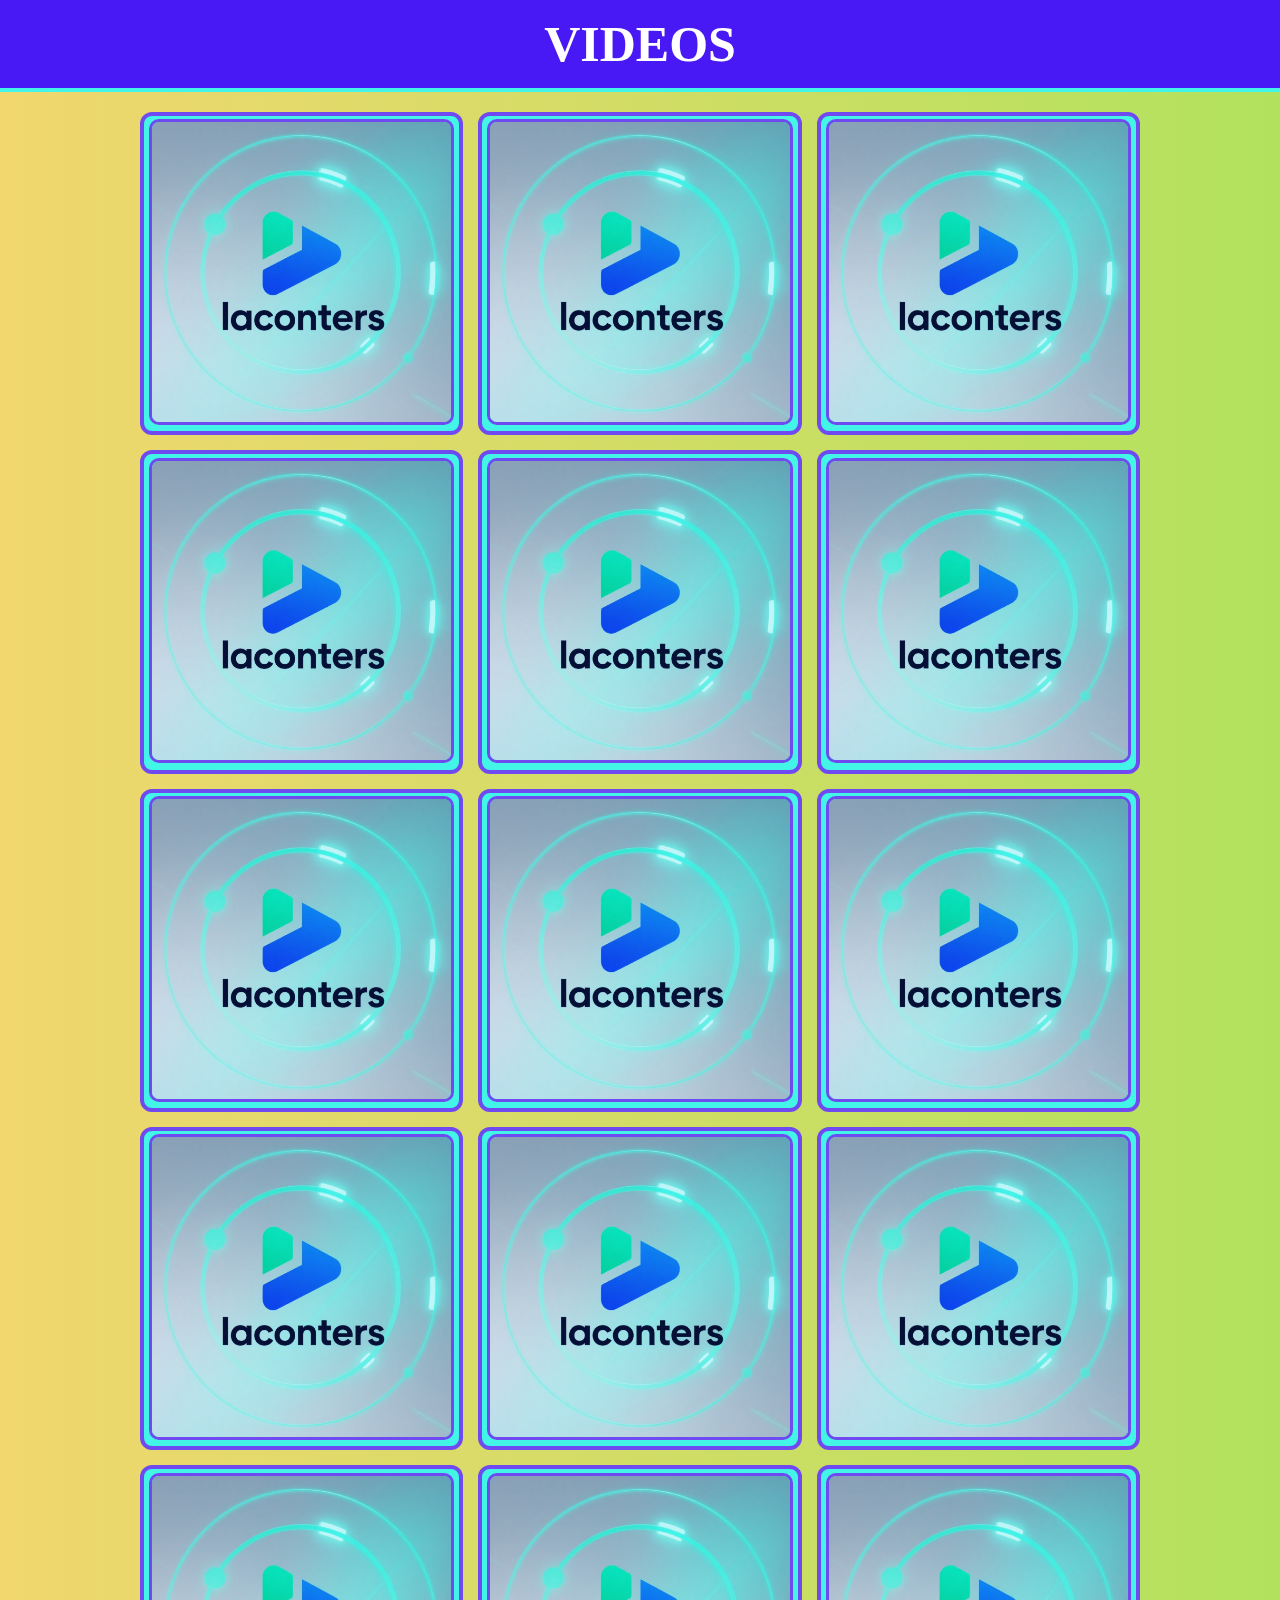
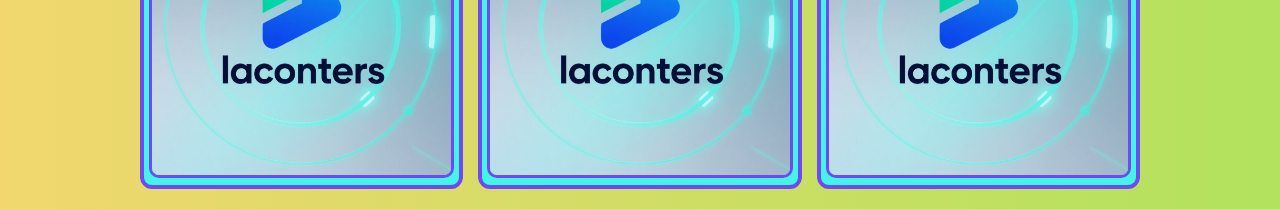
<file: VIDEOS/videos.html>
<!DOCTYPE html>
<html lang="en">
  <link rel="stylesheet" href="style.css">
<head>
    <meta charset="UTF-8">
    <meta name="viewport" content="width=device-width, initial-scale=1.0">
    <title>VIDEOS
    </title>
</head>
<body>
     <center>
  <header>
    <div class="barra-principal">
      <span class="titulo">VIDEOS</span>
  </div>
  </header>
  <div class="boton-container">
    <button>
<a href="https://drive.google.com/file/d/1o_7syiebxHVObCkjqi8IKp4a20Fip4Zz/view?usp=drive_link">
  <img src="visualizar.jpeg" alt="">
</a>
    </button>
        <button>
<a href="https://drive.google.com/file/d/19CUTDJkNaF-NmvZi47ngyDIWgiNFVeR9/view?usp=drive_link">
  <img src="visualizar.jpeg" alt="">
</a>
    </button>
        <button>
<a href="https://drive.google.com/file/d/1weY6nVzEP8gPTKaMlDrkC1Hx3sQppC4x/view?usp=drive_link">
  <img src="visualizar.jpeg" alt="">
</a>
    </button>
        <button>
<a href="https://drive.google.com/file/d/1ncwHsg_oSLMKI8nk3gVFEZieTgdj1mro/view?usp=drive_link">
  <img src="visualizar.jpeg" alt="">
</a>
    </button>
        <button>
<a href="https://drive.google.com/file/d/1ekJErCDOhhAw2RIf1-7a1hpygJ9QktsA/view?usp=drive_link">
  <img src="visualizar.jpeg" alt="">
</a>
    </button>
        <button>
<a href="https://drive.google.com/file/d/19TBtjb_qK4aAOCYZ0hcmn2vYijaWRj_A/view?usp=drive_link">
  <img src="visualizar.jpeg" alt="">
</a>
    </button>
        <button>
<a href="https://drive.google.com/file/d/1MUvVDCDM51QvCT9WVockxcGEqPmqFRMd/view?usp=drive_link">
  <img src="visualizar.jpeg" alt="">
</a>
    </button>
            <button>
<a href="https://drive.google.com/file/d/1sM5Y0oLdXoKP6sAp98HIzywnJZvWOza3/view?usp=drive_link">
  <img src="visualizar.jpeg" alt="">
</a>
    </button>
            <button>
<a href="https://drive.google.com/file/d/1iXutEl8glJqozE70Qep52I85UDZlJeta/view?usp=drive_link">
  <img src="visualizar.jpeg" alt="">
</a>
    </button>
            <button>
<a href="https://drive.google.com/file/d/1qFotB8o_PUENU-xFPkCGSbjE7HJYwNfd/view?usp=drive_link">
  <img src="visualizar.jpeg" alt="">
</a>
    </button>
                <button>
<a href="https://drive.google.com/file/d/1YCh_WtTw8tv4pKXD9dD7oLM3pqdQiJXb/view?usp=drive_link">
  <img src="visualizar.jpeg" alt="">
</a>
    </button>
                <button>
<a href="https://drive.google.com/file/d/1W_ojsNGTxVGR8ilQ97diBsBQLZLLCAVK/view?usp=drive_link">
  <img src="visualizar.jpeg" alt="">
</a>
    </button>
    <button>
<a href="https://drive.google.com/file/d/1-jmjIZZSd0YQKZ-knTDLV2rVpD0nzHMO/view?usp=drive_link">
  <img src="visualizar.jpeg" alt="">
</a>
    </button>
        <button>
<a href="https://drive.google.com/file/d/1Oo_Quz8_KSigKQ278iDgnyPrWo6YkneY/view?usp=drive_link">
  <img src="visualizar.jpeg" alt="">
</a>
    </button>
        <button>
<a href="https://drive.google.com/drive/folders/1Y3EnhmS80hY38SxgjFEpc4CHGJwQS2X5?usp=drive_link">
  <img src="visualizar.jpeg" alt="">
</a>
    </button>
  </div>
   </main>
</body>
</html>
</file>
<file: VIDEOS/style.css>
body {
    margin: 0;
    /* Fondo animado con degradado suave */
    background: linear-gradient(270deg, #71c3d8, #342ee6, #48f542, #f1d76e);
    background-size: 800% 800%;
    animation: gradientBG 15s ease infinite;
}

/* Animación del fondo */
@keyframes gradientBG {
    0% { background-position: 0% 50%; }
    50% { background-position: 100% 50%; }
    100% { background-position: 0% 50%; }
}

.barra-principal {
    background: #4818f5; /* color más moderno */
    color: white;
    font-weight: bold;
    font-size: 50px;
    text-align: center;
    padding: 15px 0;
    border-bottom: 4px solid #42f5e6;
}

.boton-container {
    display: grid;
    grid-template-columns: repeat(3, 1fr);
    gap: 15px;
    max-width: 1000px;
    margin: 20px auto;
}

.boton-container button {
    width: 100%;
    aspect-ratio: 1/1; 
    background: #42f5e6;
    border: 4px solid #6e4af0;
    border-radius: 12px;
    display: flex;
    align-items: center;
    justify-content: center;
    padding: 0;
    cursor: pointer;
    transition: transform 0.2s, box-shadow 0.2s;
}

.boton-container button:hover {
    transform: scale(1.05);
    box-shadow: 0 5px 15px rgba(0,0,0,0.3);
}

.boton-container img {
    width: 95%;
    height: 95%;
    object-fit: cover;
    border: 3px solid #6e4af0;
    border-radius: 10px;
    transition: transform 0.2s;
}

.boton-container img:hover {
    transform: scale(1.05);
}

@media (max-width: 768px) {
    .boton-container {
        grid-template-columns: repeat(2, 1fr);
        max-width: 500px;
    }
}

@media (max-width: 480px) {
    .boton-container {
        grid-template-columns: 1fr;
        max-width: 300px;
    }
}
</file>
